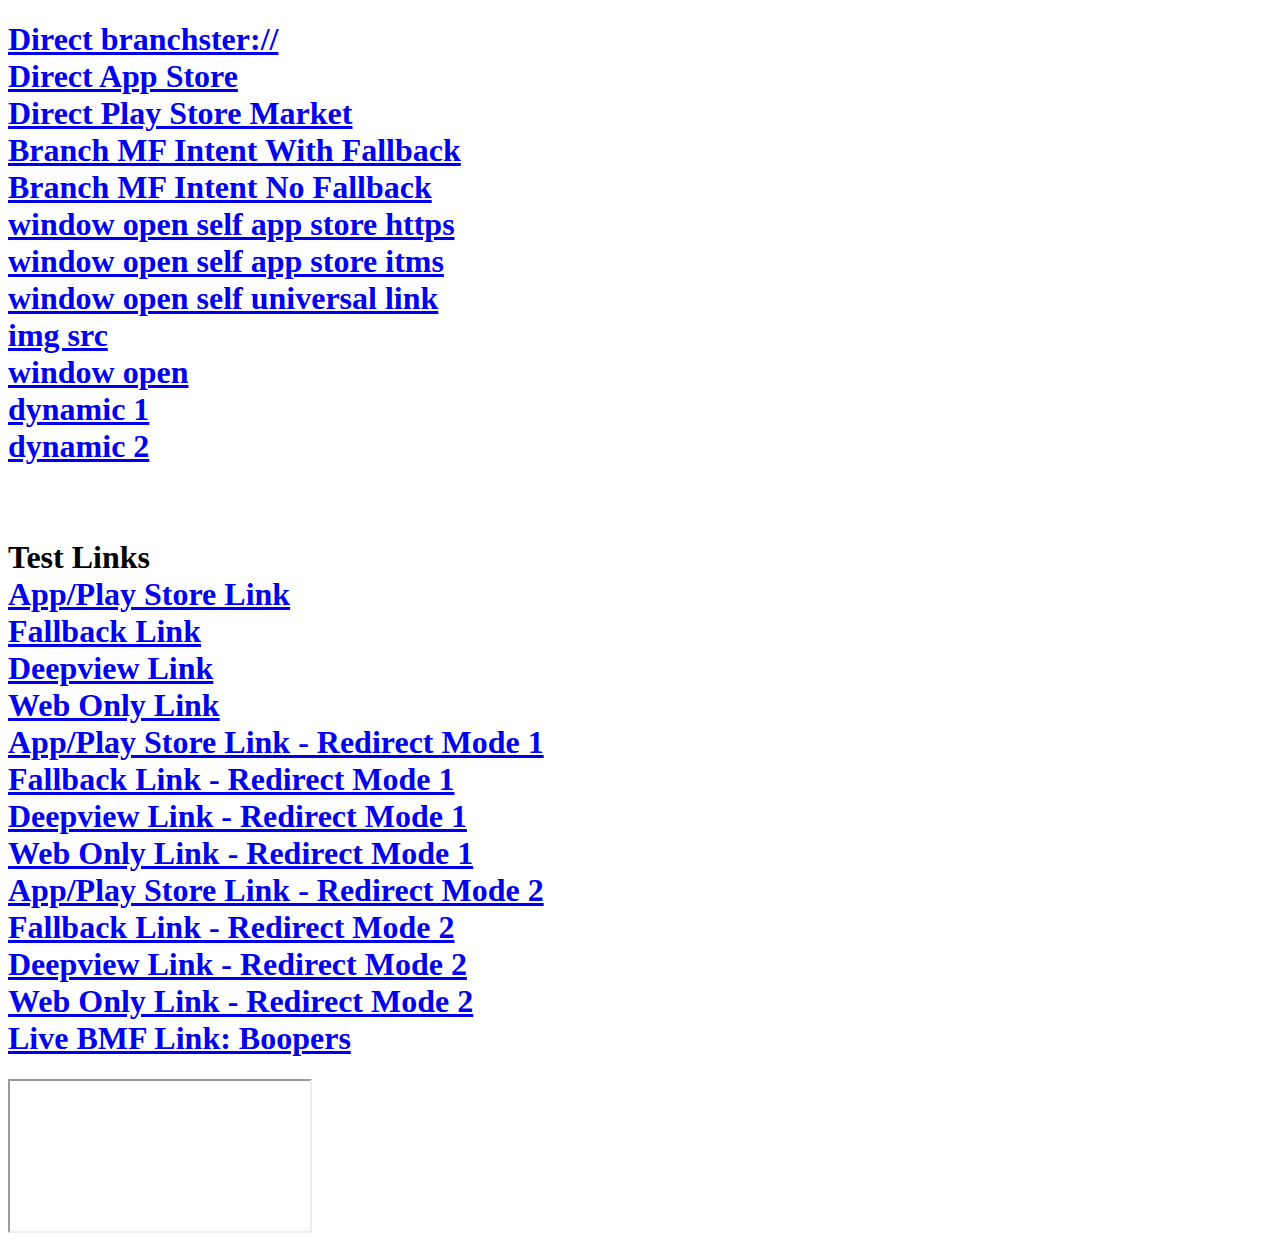
<file: index.html>
<!DOCTYPE html>
<html>
	<head>

		<script type="text/javascript">
			/*(function(b,r,a,n,c,h,_,s,d,k){if(!b[n]||!b[n]._q){for(;s<_.length;)c(h,_[s++]);d=r.createElement(a);d.async=1;d.src="build.min.js";k=r.getElementsByTagName(a)[0];k.parentNode.insertBefore(d,k);b[n]=h}})(window,document,"script","branch",function(b,r){b[r]=function(){b._q.push([r,arguments])}},{_q:[],_v:1},"addListener applyCode banner closeBanner creditHistory credits data deepview deepviewCta first getCode init link logout redeem referrals removeListener sendSMS setBranchViewData setIdentity track validateCode".split(" "), 0);
			branch.init('key_live_khrnIbo4f9d3nIShirL0umelyEgHY8P8');
			// define the deepview structure
			branch.deepview(
			    {
			      'channel': 'mobile_web',
			      'feature': 'deepview',
			      data : {
			        '$uri_redirect_mode': '2',
			        '$deeplink_path': 'page/1234',
			        'user_profile': '7890',
			        'page_id': '1234',
			        'custom_data': 1234
			      }
			    },
			    {
			      'open_app': true  // If true, Branch attempts to open your app immediately when the page loads. If false, users will need to press a button. Defaults to true
			 });*/




			var uri = "branchsters://open?link_click_id=1234";
			var appstore = "https://itunes.apple.com/us/app/branch-monster-factory/id917737838";
			var marketstore = "market://details?id=io.branch.branchster";
			var intent = "intent://open?link_click_id=407311609566053379#Intent;scheme=branchsters;package=io.branch.branchster;S.browser_fallback_url=https%3A%2F%2Fplay.google.com%2Fstore%2Fapps%2Fdetails%3Fid%3Dio.branch.branchster&referrer=link_click_id%3D407311609566053379;S.market_referrer=link_click_id%3D407311609566053379;end";
			var url = "https://branchster.app.link/9G1IKHWGME";
			var fallback_url = "https://branch.io";
			
			window.onload = function() {
				//document.getElementById('x').src = uri;
			

				//window.open(uri, "_self");
				// window.location = "https://branchster.app.link/9G1IKHWGME";
				//setTimeout(function() {
					//var currLoc = window.location;
					
				 window.location = uri;	
					//document.getElementById('z').click();
					// alert("launching app");
				setTimeout(function() {
				 	//window.location = "https://branchster.app.link/9G1IKHWGME";
				 	window.location = marketstore;
				//	document.getElementById('x').src = marketstore;
				//	document.getElementById('x').src = appstore;
				
				}, 1000);
				//}, 150);

				document.getElementById('a').onclick = function() {
					//document.getElementById('x').src = url;
					window.open(appstore, "_self");
					return false;
				};
				document.getElementById('b').onclick = function() {
					window.open("itms-apps://itunes.apple.com/app/id917737838", "_self");
					return false;
				};
				document.getElementById('c').onclick = function() {
					window.open(url, "_self");
					return false;
				};
				document.getElementById('d').onclick = function() {
					document.getElementById('y').src = url;
					return false;
				};
				document.getElementById('e').onclick = function() {
					window.open(url);
					return false;
				};
				document.getElementById('f').onclick = function() {
					document.getElementById('x').src = url;
					setTimeout(function() {
						document.getElementById('x').src = appstore;
					}, 250);
					
				/*var a = "open?link_click_id=109714037020821818";
				var b = "branchtest://";
				var d = "market://details?id=io.branch.branchandroiddemo";

				setTimeout(function() {
					window.location = b + a;
				}, 650);
				setTimeout(function() {
					window.location = d;
				}, 500);
					return false;*/
				};
				document.getElementById('g').onclick = function() {
		
					setTimeout(function() {
					setTimeout(function() {
						window.location = fallback_url;
						window.location = uri;
					}, 250);
					
					}, 250);
					return false;
				};
			};
		</script>
	</head>
	<body>
		<div id="adUnitWrapper" >
		<div id="billboardAdDiv"></div>
		</div>
		<h1>
		<a id="z" href="branchsters://open?link_click_id=1234">Direct branchster://</a><br />
		<a href="https://itunes.apple.com/us/app/branch-monster-factory/id917737838">Direct App Store</a><br />
		<a href="market://details?id=io.branch.branchster">Direct Play Store Market</a><br />
		<a href="intent://open?link_click_id=407311609566053379#Intent;scheme=branchsters;package=io.branch.branchster;S.browser_fallback_url=https%3A%2F%2Fplay.google.com%2Fstore%2Fapps%2Fdetails%3Fid%3Dio.branch.branchster&referrer=link_click_id%3D407311609566053379;S.market_referrer=link_click_id%3D407311609566053379;end">Branch MF Intent With Fallback</a><br />
		<a href="intent://open?link_click_id=407311609566053379#Intent;scheme=branchsters;package=io.branch.branchster;S.browser_fallback_url=https%3A%2F%2Fplay.google.com%2Fstore%2Fapps%2Fdetails%3Fid%3Dio.branch.branchster&referrer=link_click_id%3D407311609566053379;S.browser_fallback_url=https%3A%2F%2Fwww.airbnb.fr%2Frooms%2F15221932%3Feal_exp%3D1504994509%26eal_sig%3D2ba01c29e7c5d340cc8601c9ab3ee91d29edfc1630e955a5e1e891ac496af9ab%26eal_uid%3D77526412%26eluid%3D1%26euid%3D3626613a-78aa-13f0-9f0f-a65ebb4fb10d%26%25243p%3De_eml%26%2524deeplink_path%3Dairbnb%253A%252F%252Fd%252Flisting%253Fid%253D15221932%26%2524original_url%3Dhttps%253A%252F%252Fwww.airbnb.fr%252Frooms%252F15221932%253Feal_exp%253D1504994509%2526eal_sig%253D2ba01c29e7c5d340cc8601c9ab3ee91d29edfc1630e955a5e1e891ac496af9ab%2526eal_uid%253D77526412%2526eluid%253D1%2526euid%253D3626613a-78aa-13f0-9f0f-a65ebb4fb10d%26campaign%3Drookery%26_branch_match_id%3D417084184557122828;S.market_referrer=link_click_id%3D407311609566053379;end">Branch MF Intent No Fallback</a><br />
		<a href="#" id="a">window open self app store https</a><br />
		<a href="#" id="b">window open self app store itms</a><br />
		<a href="#" id="c">window open self universal link</a><br />
		<a href="#" id="d">img src</a><br />
		<a href="#" id="e">window open</a><br />
		<a href="#" id="f">dynamic 1</a><br />
		<a href="#" id="g">dynamic 2</a><br />

		<br />
		<br />
		Test Links
		<br />

		<a href="https://qla7-maephet.branchbeta.link/VUQ193nXNC">App/Play Store Link</a><br />
		<a href="https://qla7-maephet.branchbeta.link/XDVvPytXNC">Fallback Link</a><br />
		<a href="https://qla7-maephet.branchbeta.link/Bea43hxXNC">Deepview Link</a><br />
		<a href="https://qla7-maephet.branchbeta.link/e/FgKrMlzDGE">Web Only Link</a><br />

		<a href="https://qla7-maephet.branchbeta.link/QDQxzFflxF">App/Play Store Link - Redirect Mode 1</a><br />
		<a href="https://qla7-maephet.branchbeta.link/DEFFDNolxF">Fallback Link - Redirect Mode 1</a><br />
		<a href="https://qla7-maephet.branchbeta.link/bsP4forlxF">Deepview Link - Redirect Mode 1</a><br />
		<a href="https://qla7-maephet.branchbeta.link/e/A4rNCrulxF">Web Only Link - Redirect Mode 1</a><br />

		<a href="https://qla7-maephet.branchbeta.link/YCYoM1ylxF">App/Play Store Link - Redirect Mode 2</a><br />
		<a href="https://qla7-maephet.branchbeta.link/Rkc3tsAlxF">Fallback Link - Redirect Mode 2</a><br />
		<a href="https://qla7-maephet.branchbeta.link/7K4QBVBlxF">Deepview Link - Redirect Mode 2</a><br />
		<a href="https://qla7-maephet.branchbeta.link/e/EzPpU3ClxF">Web Only Link - Redirect Mode 2</a><br />

		<a href="https://branchster.app.link/Kyuh7oXsLE">Live BMF Link: Boopers</a><br />
		</h1>

		<iframe id="x"></iframe>
		<img id="y" />
		<!-- <iframe src="https://aaustin.github.io/safeframe-example.html" width="600" height="700"></iframe> -->
	</body>
</html>
</file>
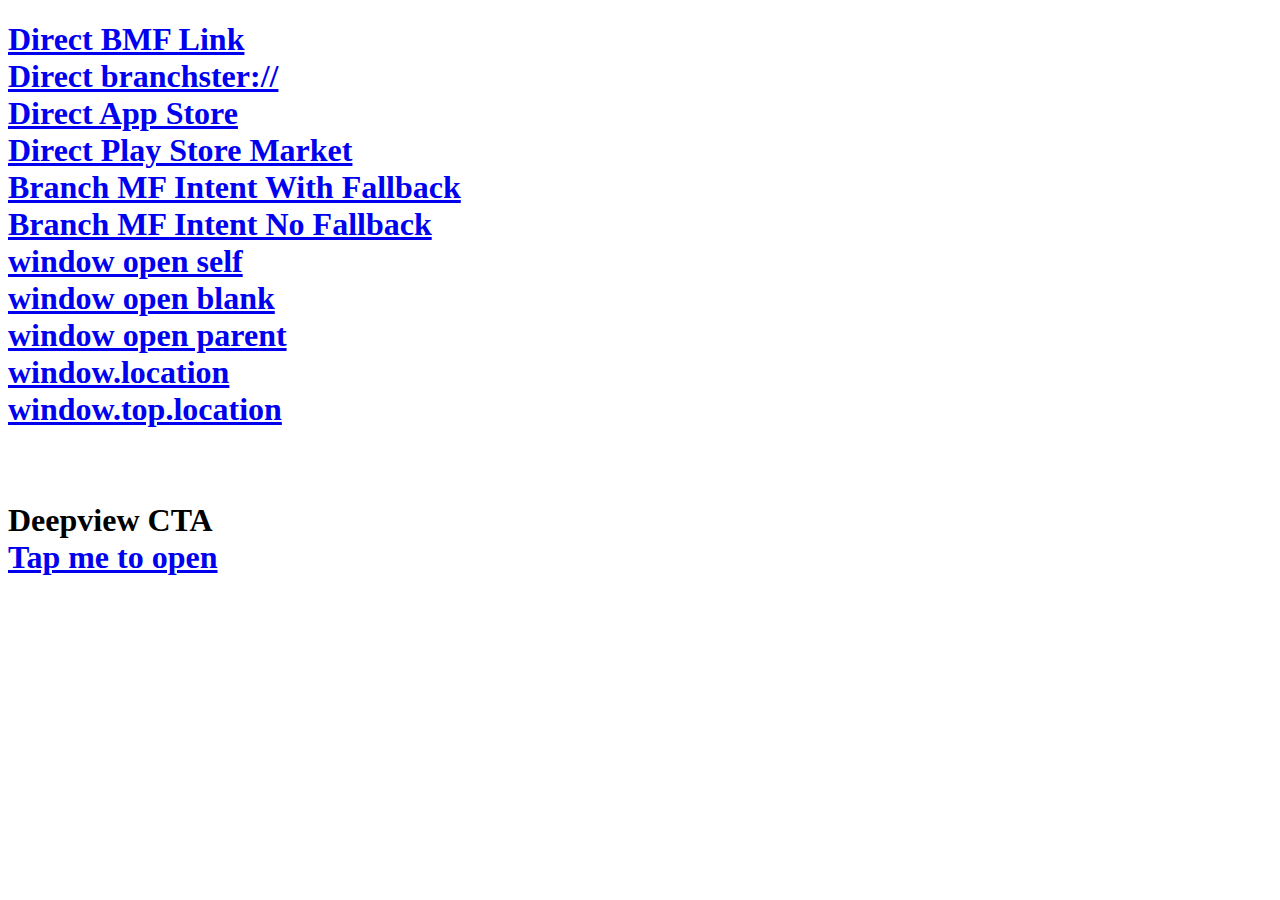
<file: safeframe-example.html>
<!DOCTYPE html>
<html>
	<head>
		<script type="text/javascript">
			(function(b,r,a,n,c,h,_,s,d,k){if(!b[n]||!b[n]._q){for(;s<_.length;)c(h,_[s++]);d=r.createElement(a);d.async=1;d.src="build.min.js";k=r.getElementsByTagName(a)[0];k.parentNode.insertBefore(d,k);b[n]=h}})(window,document,"script","branch",function(b,r){b[r]=function(){b._q.push([r,arguments])}},{_q:[],_v:1},"addListener applyCode banner closeBanner creditHistory credits data deepview deepviewCta first getCode init link logout redeem referrals removeListener sendSMS setBranchViewData setIdentity track validateCode".split(" "), 0);

			branch.init('key_live_khrnIbo4f9d3nIShirL0umelyEgHY8P8');

			// define the deepview structure
			branch.deepview(
			    {
			      'channel': 'mobile_web',
			      'feature': 'deepview',
			      data : {
			        '$uri_redirect_mode': '2',
			        '$deeplink_path': 'page/1234',
			        'user_profile': '7890',
			        'page_id': '1234',
			        'custom_data': 1234
			      }
			    },
			    {
			      'open_app': false  // If true, Branch attempts to open your app immediately when the page loads. If false, users will need to press a button. Defaults to true
			 });

			var uri = "branchsters://open?link_click_id=1234";
			var appstore = "https://itunes.apple.com/us/app/branch-monster-factory/id917737838";
			var marketstore = "market://details?id=io.branch.branchster";
			var intent = "intent://open?link_click_id=407311609566053379#Intent;scheme=branchsters;package=io.branch.branchster;S.browser_fallback_url=https%3A%2F%2Fplay.google.com%2Fstore%2Fapps%2Fdetails%3Fid%3Dio.branch.branchster&referrer=link_click_id%3D407311609566053379;S.market_referrer=link_click_id%3D407311609566053379;end";
			var url = "https://branchster.app.link/9G1IKHWGME";
			var fallback_url = "https://branch.io";

			window.onload = function() {

				document.getElementById('a').onclick = function() {
					window.open(uri, "_self");
					return false;
				};
				document.getElementById('b').onclick = function() {
					window.open(uri, "_blank");
					return false;
				};
				document.getElementById('c').onclick = function() {
					window.open(uri, "_parent");
					return false;
				};
				document.getElementById('d').onclick = function() {
					window.location = uri;
					return false;
				};
				document.getElementById('e').onclick = function() {
					window.top.location = uri;
					return false;
				};
		}
		</script>
	</head>
	<body>

		<h1>
		<a id="z" href="https://branchster.app.link/9G1IKHWGME">Direct BMF Link</a><br />
		<a id="z" href="branchsters://open?link_click_id=1234">Direct branchster://</a><br />
		<a href="https://itunes.apple.com/us/app/branch-monster-factory/id917737838">Direct App Store</a><br />
		<a href="market://details?id=io.branch.branchster">Direct Play Store Market</a><br />
		<a href="intent://open?link_click_id=407311609566053379#Intent;scheme=branchsters;package=io.branch.branchster;S.browser_fallback_url=https%3A%2F%2Fplay.google.com%2Fstore%2Fapps%2Fdetails%3Fid%3Dio.branch.branchster&referrer=link_click_id%3D407311609566053379;S.market_referrer=link_click_id%3D407311609566053379;end">Branch MF Intent With Fallback</a><br />
		<a href="intent://open?link_click_id=407311609566053379#Intent;scheme=branchsters;package=io.branch.branchster;S.browser_fallback_url=https%3A%2F%2Fplay.google.com%2Fstore%2Fapps%2Fdetails%3Fid%3Dio.branch.branchster&referrer=link_click_id%3D407311609566053379;S.browser_fallback_url=https%3A%2F%2Fwww.airbnb.fr%2Frooms%2F15221932%3Feal_exp%3D1504994509%26eal_sig%3D2ba01c29e7c5d340cc8601c9ab3ee91d29edfc1630e955a5e1e891ac496af9ab%26eal_uid%3D77526412%26eluid%3D1%26euid%3D3626613a-78aa-13f0-9f0f-a65ebb4fb10d%26%25243p%3De_eml%26%2524deeplink_path%3Dairbnb%253A%252F%252Fd%252Flisting%253Fid%253D15221932%26%2524original_url%3Dhttps%253A%252F%252Fwww.airbnb.fr%252Frooms%252F15221932%253Feal_exp%253D1504994509%2526eal_sig%253D2ba01c29e7c5d340cc8601c9ab3ee91d29edfc1630e955a5e1e891ac496af9ab%2526eal_uid%253D77526412%2526eluid%253D1%2526euid%253D3626613a-78aa-13f0-9f0f-a65ebb4fb10d%26campaign%3Drookery%26_branch_match_id%3D417084184557122828;S.market_referrer=link_click_id%3D407311609566053379;end">Branch MF Intent No Fallback</a><br />
		<a href="#" id="a">window open self</a><br />
		<a href="#" id="b">window open blank</a><br />
		<a href="#" id="c">window open parent</a><br />
		<a href="#" id="d">window.location</a><br />
		<a href="#" id="e">window.top.location</a><br />

		<br />
		<br />
		Deepview CTA
		<br />
		<a href="#" id="downloadapp" onclick="branch.deepviewCta();">Tap me to open</a><br />
		</h1>
	</body>
</html>
</file>
